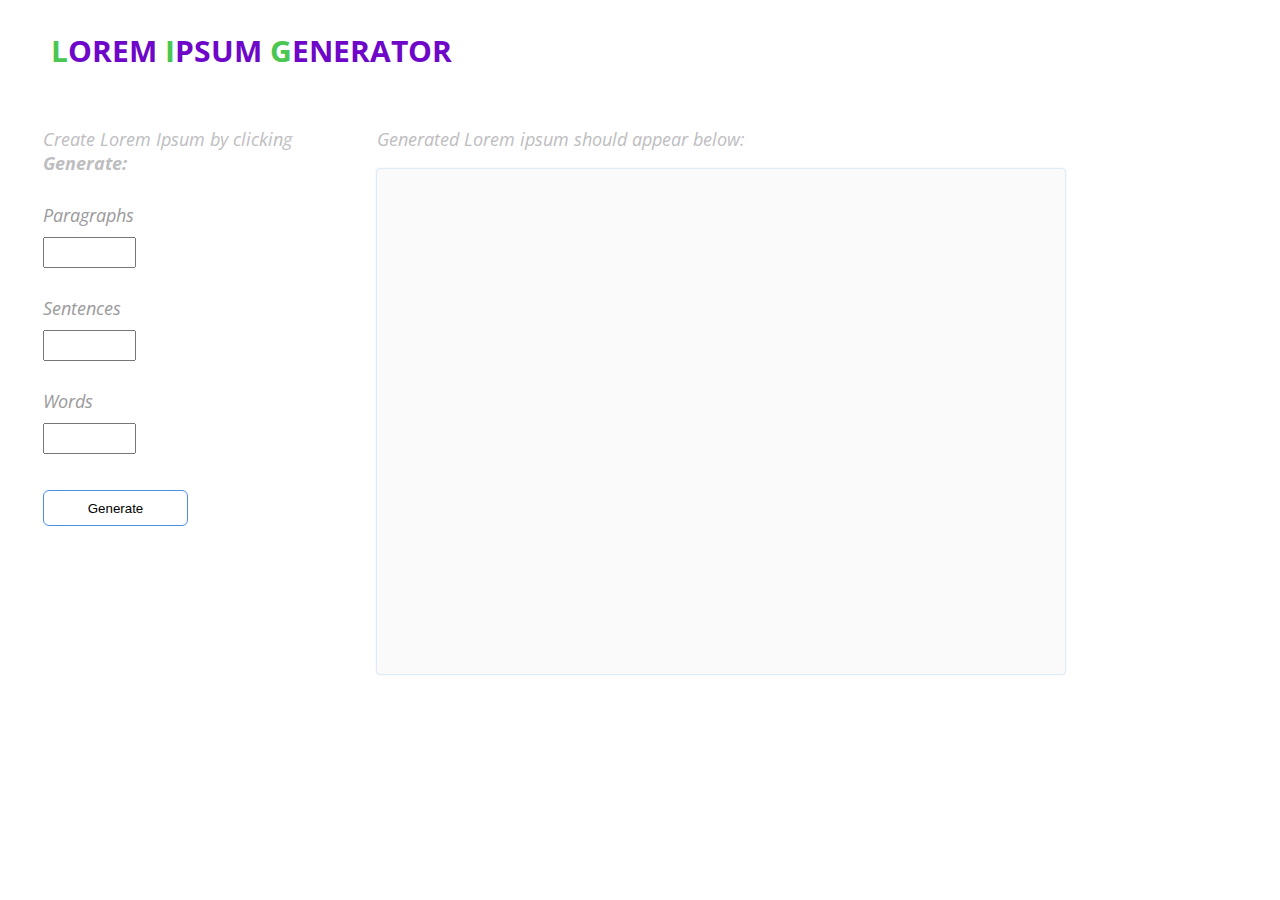
<file: Designs/index.html>
<!DOCTYPE html>
<html>
  <head>
    <meta charset="UTF-8">
    <meta name="viewport" content="width=device-width,initial-scale=1">
    <title>LOREM IPSUM GENERATOR</title>
    <link rel="stylesheet" type="text/css" href="//fonts.googleapis.com/css?family=Open+Sans" />
  <link rel="stylesheet" href="style.css" type="text/css">
  </head>
  <body>
    <p class="lorem-ipsum-generator"><span class="green-accents">L</span>OREM <span class="green-accents">I</span>PSUM <span class="green-accents">G</span>ENERATOR</p>

    <div id="container">
      <div id="left">
        <p class="generated-lorem-ipsum">Create Lorem Ipsum by clicking <em><b>Generate:</b></em></p>
        <form method="post" action="POST">
          <label>Paragraphs</label>
          <input type="number" class="sentences"></input>
        </br>
          <label>Sentences</label>
          <input type="number" class="sentences"></input>
        </br>
          <label>Words</label>
          <input type="number" class="sentences"></input>
        </form>
      </br></br>
        <button type="submit" class="button">Generate</button>
      </div>

      <div id="right">
        <p class="generated-lorem-ipsum">Generated Lorem ipsum should appear below:</p>
        <div id="results-area"></div>
      </div>
    </div>

  </body>
</html>
</file>
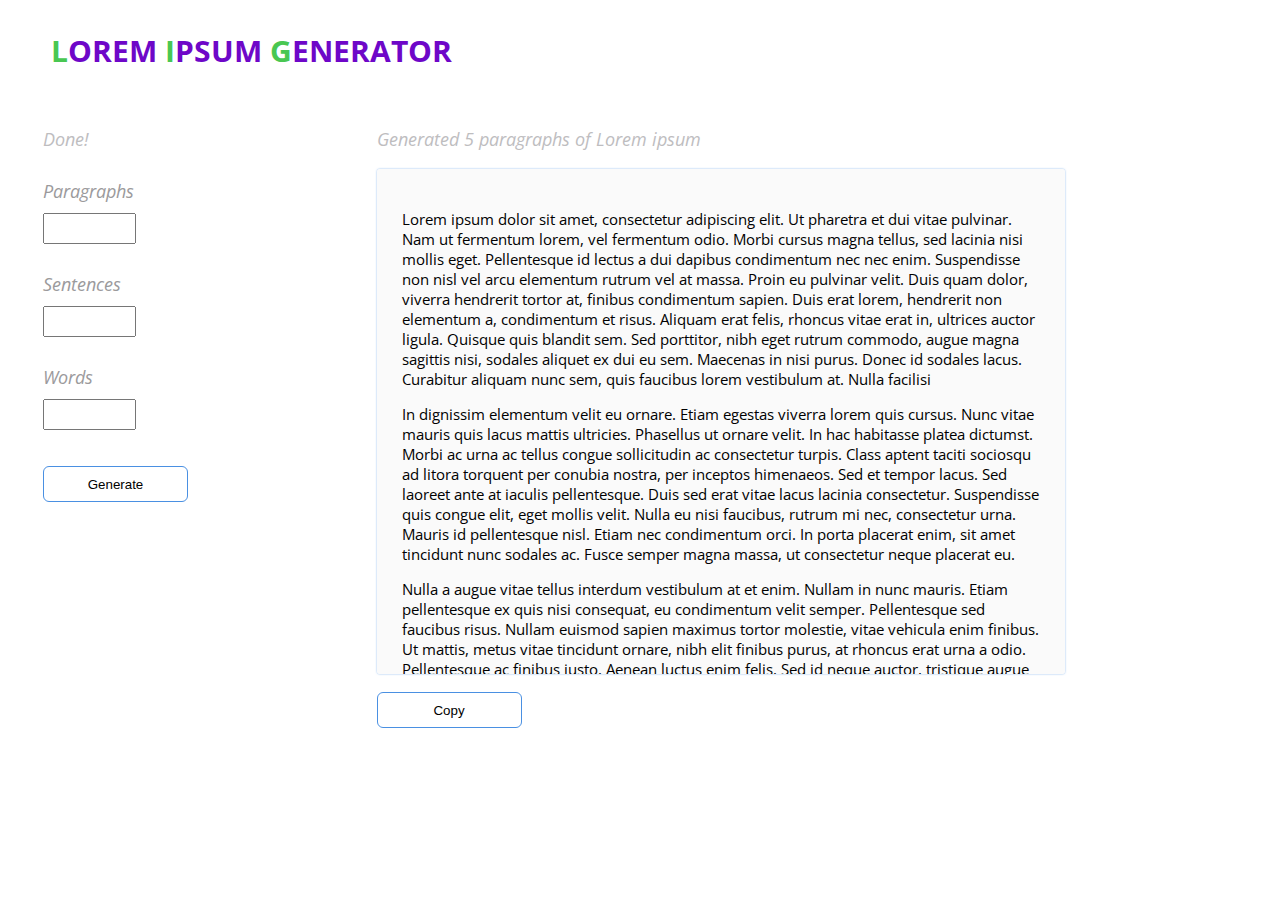
<file: Designs/results.html>
<!DOCTYPE html>
<html>
  <head>
    <meta charset="UTF-8">
    <meta name="viewport" content="width=device-width,initial-scale=1">
    <title>LOREM IPSUM GENERATOR | Results</title>
    <link rel="stylesheet" type="text/css" href="//fonts.googleapis.com/css?family=Open+Sans" />
  <link rel="stylesheet" href="style.css" type="text/css">
  </head>
  <body>
    <p class="lorem-ipsum-generator"><span class="green-accents">L</span>OREM <span class="green-accents">I</span>PSUM <span class="green-accents">G</span>ENERATOR</p>

    <div id="container">
      <div id="left">
        <p class="generated-lorem-ipsum">Done!</p>
        <form method="post" action="POST">
          <label>Paragraphs</label>
          <input type="number" class="sentences"></input>
        </br>
          <label>Sentences</label>
          <input type="number" class="sentences"></input>
        </br>
          <label>Words</label>
          <input type="number" class="sentences"></input>
        </form>
      </br></br>
        <button type="submit" class="button">Generate</button>
      </div>

      <div id="right">
        <p class="generated-lorem-ipsum">Generated 5 paragraphs of Lorem ipsum</p>
        <div id="results-area">
          <p class="results-copy">
            Lorem ipsum dolor sit amet, consectetur adipiscing elit.
            Ut pharetra et dui vitae pulvinar. Nam ut fermentum lorem,
            vel fermentum odio. Morbi cursus magna tellus, sed lacinia
            nisi mollis eget. Pellentesque id lectus a dui dapibus condimentum
            nec nec enim. Suspendisse non nisl vel arcu elementum rutrum vel at
            massa. Proin eu pulvinar velit. Duis quam dolor, viverra hendrerit
            tortor at, finibus condimentum sapien. Duis erat lorem, hendrerit
            non elementum a, condimentum et risus. Aliquam erat felis,
            rhoncus vitae erat in, ultrices auctor ligula. Quisque quis
            blandit sem. Sed porttitor, nibh eget rutrum commodo, augue magna
            sagittis nisi, sodales aliquet ex dui eu sem. Maecenas in nisi purus.
            Donec id sodales lacus. Curabitur aliquam nunc sem, quis faucibus
            lorem vestibulum at. Nulla facilisi

          </p>

          <p class="results-copy">

            In dignissim elementum velit eu ornare. Etiam egestas viverra lorem
            quis cursus. Nunc vitae mauris quis lacus mattis ultricies. Phasellus
            ut ornare velit. In hac habitasse platea dictumst. Morbi ac urna ac
            tellus congue sollicitudin ac consectetur turpis. Class aptent taciti
            sociosqu ad litora torquent per conubia nostra, per inceptos himenaeos.
            Sed et tempor lacus. Sed laoreet ante at iaculis pellentesque. Duis sed
            erat vitae lacus lacinia consectetur. Suspendisse quis congue elit, eget
            mollis velit. Nulla eu nisi faucibus, rutrum mi nec, consectetur urna.
            Mauris id pellentesque nisl. Etiam nec condimentum orci. In porta placerat
            enim, sit amet tincidunt nunc sodales ac. Fusce semper magna massa, ut
            consectetur neque placerat eu.
          </p>

          <p class="results-copy">
            Nulla a augue vitae tellus interdum vestibulum at et enim. Nullam in nunc
            mauris. Etiam pellentesque ex quis nisi consequat, eu condimentum velit semper.
            Pellentesque sed faucibus risus. Nullam euismod sapien maximus tortor molestie,
            vitae vehicula enim finibus. Ut mattis, metus vitae tincidunt ornare, nibh elit
            finibus purus, at rhoncus erat urna a odio. Pellentesque ac finibus justo. Aenean
            luctus enim felis. Sed id neque auctor, tristique augue eu, gravida nisl. Maecenas
            in semper erat. Aenean hendrerit ex diam, ac sagittis neque consectetur a. Maecenas
            vitae molestie lectus.
          </p>
        </div>
      </br>
      <div class="tooltip">
        <button id="copyButton" class="button">
          <span class="tooltiptext" id="myTooltip">Copy to clipboard</span>
          Copy</button>
      </div>
      </div>
    </div>
    <script src="../Scripts/scripts.js"></script>
  </body>
</html>
</file>
<file: Designs/style.css>
.lorem-ipsum-generator {
  width: 486px;
  height: 49px;
  font-family: Open Sans;
  font-size: 30px;
  font-weight: bold;
  font-style: normal;
  font-stretch: normal;
  line-height: normal;
  letter-spacing: normal;
  text-align: center;
  color: #6e07c8;
}

.green-accents {
  color: #49c752;
}

.Generate-Lorem-Ipsum {
  width: 364px;
  height: 25px;
  font-family: Open Sans;
  font-size: 18px;
  font-weight: normal;
  font-style: italic;
  font-stretch: normal;
  line-height: normal;
  letter-spacing: normal;
  text-align: center;
  color: #9b9a9c;
}

.paragraph {
  font-family: Open Sans;
  font-size: 18px;
  font-weight: normal;
  font-style: italic;
  font-stretch: normal;
  line-height: normal;
  letter-spacing: normal;
  text-align: center;
  color: #9b9a9c;
}

.sentences {
  width: 85px;
  height: 25px;
  font-family: Open Sans;
  font-size: 18px;
  font-weight: normal;
  font-style: italic;
  font-stretch: normal;
  line-height: normal;
  letter-spacing: normal;
  text-align: center;
  color: #9b9a9c;
}

.button {
  width: 145px;
  height: 36px;
  border-radius: 6px;
  background-color: #ffffff;
  border: solid 1px #4a90e2;
}

.button:hover {
  background-color: #6e07c8; /* purple */
  color: white;
}

#results-area {
  width: 638px;
  height: 455px;
  border-radius: 3px;
  background-color: #fafafa;
  box-shadow: 0 0 2px 0 rgba(74, 144, 226, 0.7);
  overflow: scroll;
  padding: 25px 25px;
}

.generated-lorem-ipsum {
  font-family: Open Sans;
  font-size: 18px;
  font-weight: normal;
  font-style: italic;
  font-stretch: normal;
  line-height: normal;
  letter-spacing: normal;
  color: #bebdbf;
}

#container {
  display: flex;
}

#left{
  display: flex;
  width: 25%;
  margin-left: 35px;
  flex-direction: column;
}

#right {
  display: flex;
  width: 75%;
  margin-left: 35px;
  flex-direction: column;
}

form {
  display: flex;
  align-items: flex-start;
  flex-direction: column;
}

form label {
  padding: 10px 0;
  font-family: Open Sans;
  font-size: 18px;
  font-weight: normal;
  font-style: italic;
  font-stretch: normal;
  line-height: normal;
  letter-spacing: normal;
  text-align: center;
  color: #9b9a9c;
}

.results-copy {
  font-family: Open Sans;
  font-size: 15px;
  font-weight: normal;
  font-style: normal;
  font-stretch: normal;
  line-height: normal;
  letter-spacing: normal;
  color: #000000;
}

.tooltip {
    position: relative;
    display: inline-block;
}

.tooltip .tooltiptext {

    visibility: hidden;
    width: 140px;
    background-color: #555;
    color: #fff;
    text-align: center;
    border-radius: 6px;
    padding: 5px;
    position: absolute;
    z-index: 1;
    bottom: 150%;
    left: 50%;
    margin-left: -75px;
    opacity: 0;
    transition: opacity 0.3s;
}

.tooltip .tooltiptext::after {
    content: "";
    position: absolute;
    top: 100%;
    left: 50%;
    margin-left: -5px;
    border-width: 5px;
    border-style: solid;
    border-color: #555 transparent transparent transparent;
}

.tooltip:hover .tooltiptext {
    visibility: visible;
    opacity: 1;
}
</file>
